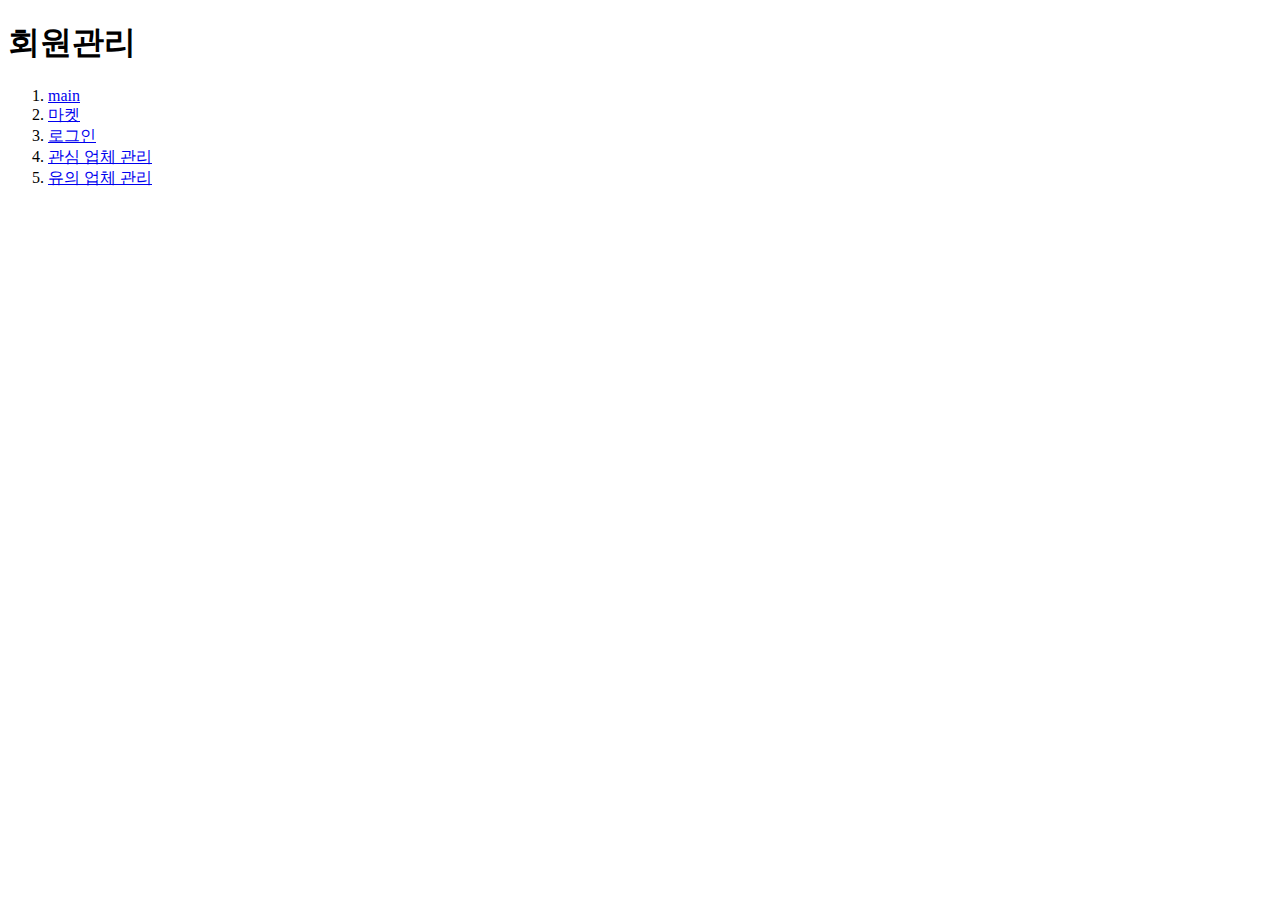
<file: stock_m/src/main/resources/static/index.html>
<!DOCTYPE html>
<html>
<head>
<meta charset="utf-8">
<title>Insert title here</title>
</head>
<body>

	<h1>회원관리</h1>
	<ol>

		<li><a href="main">main</a>
		<li><a href="market">마켓</a>

		<li><a href="/login/login">로그인</a>

		<li><a href="company/management1">관심 업체 관리</a></li>
		<li><a href="company/management2">유의 업체 관리</a></li>

	</ol>
</body>
</html>
</file>
